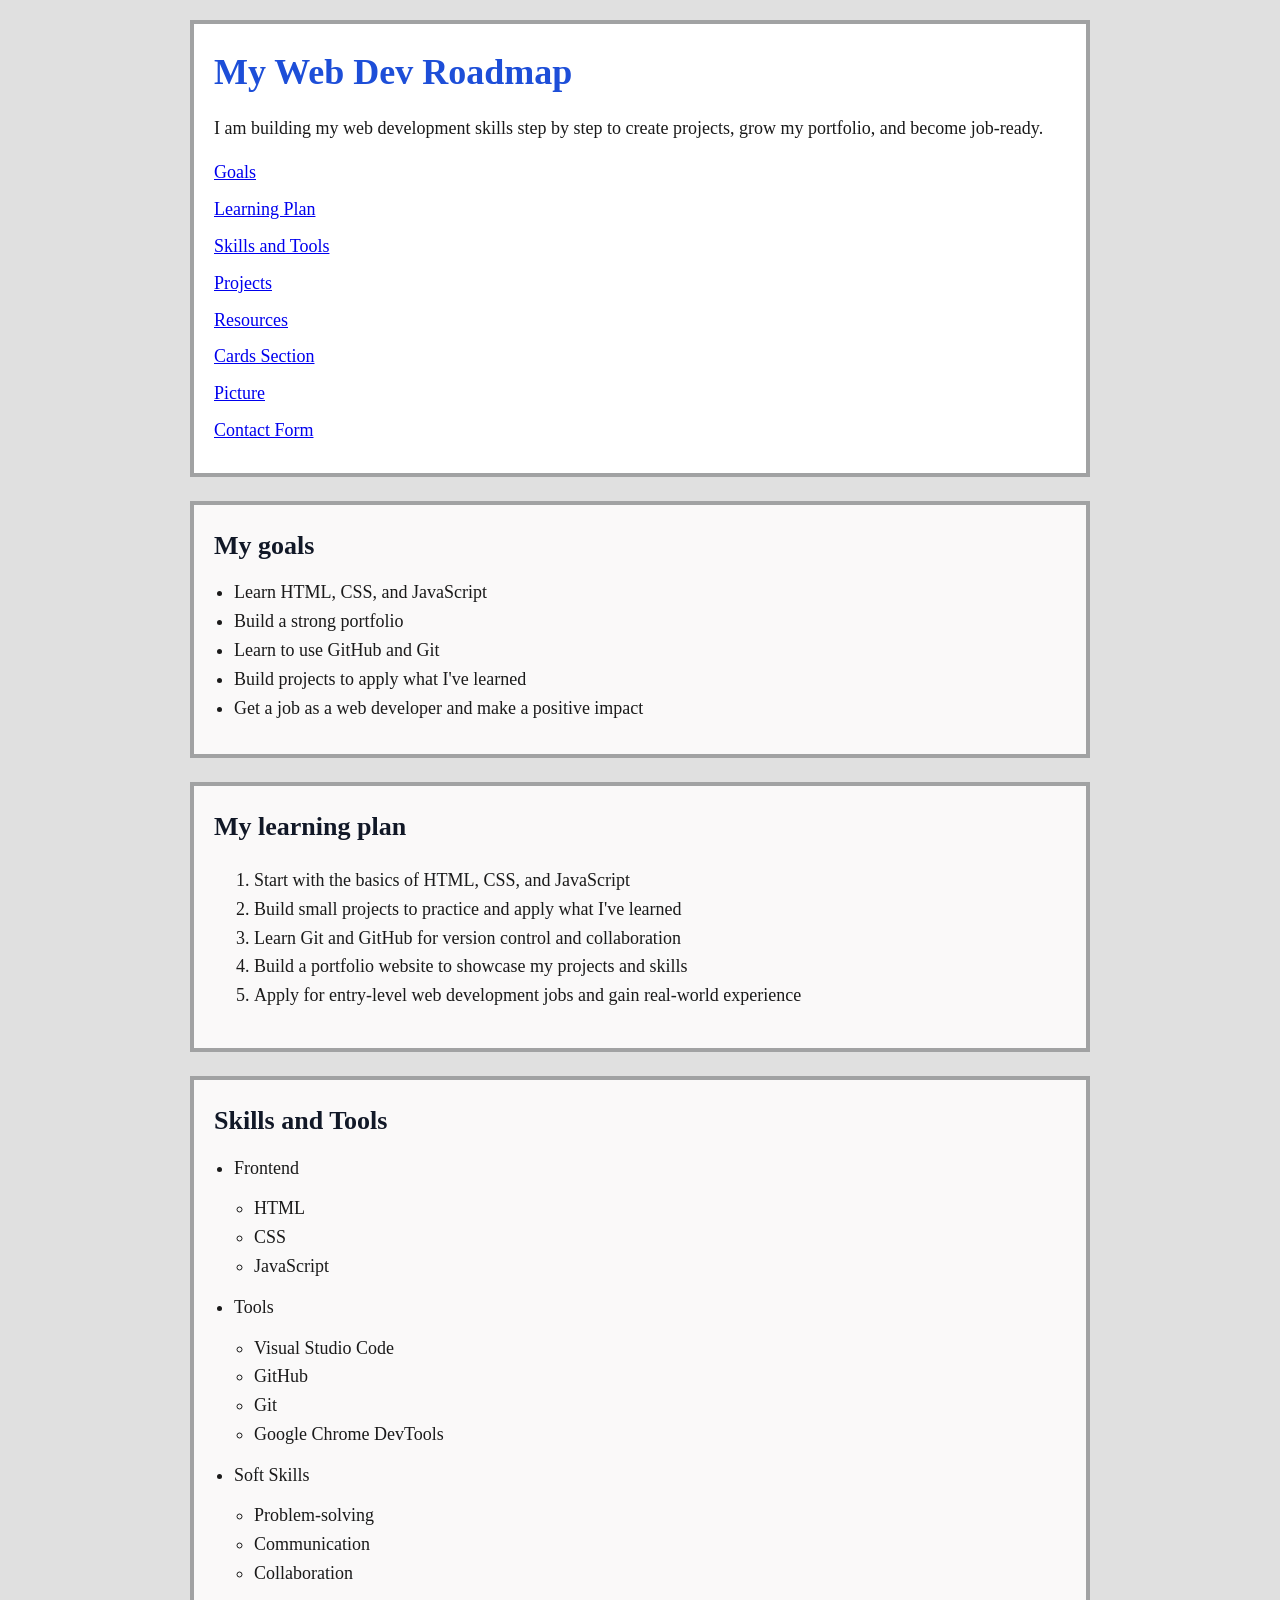
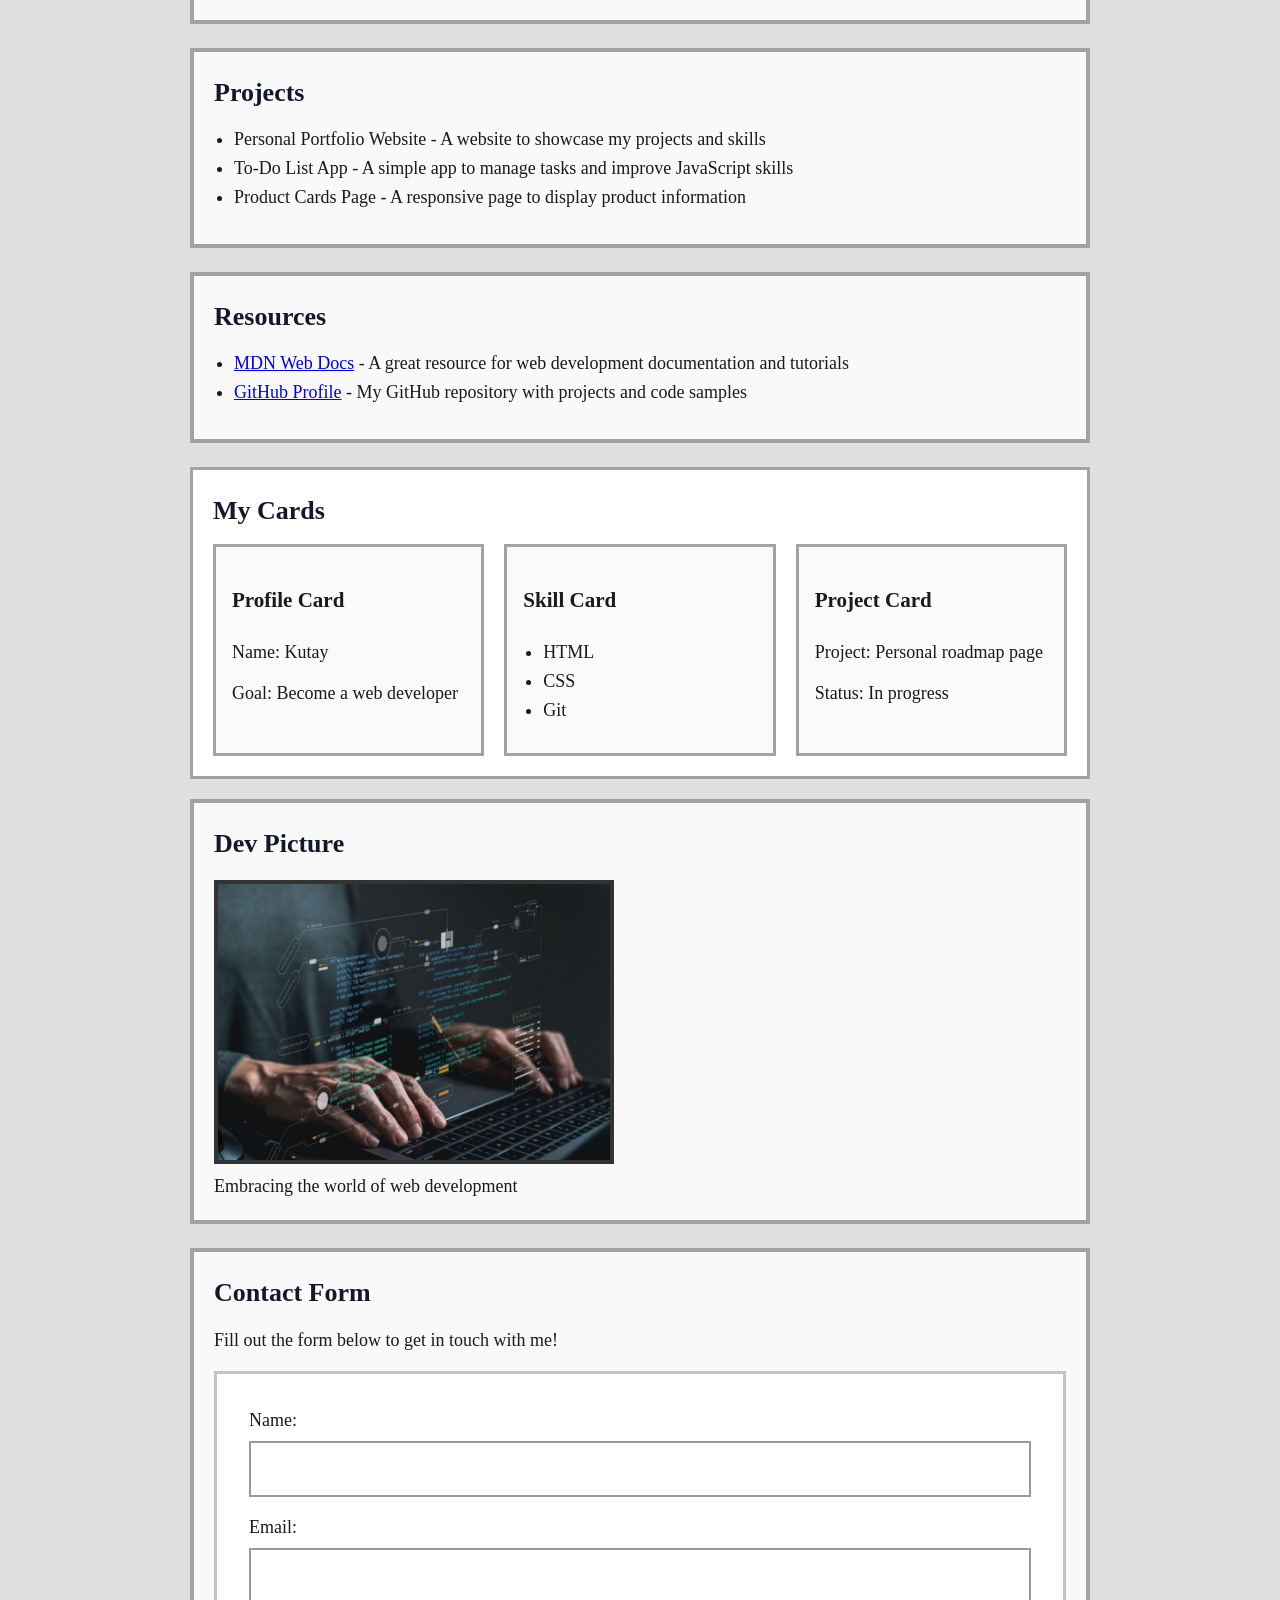
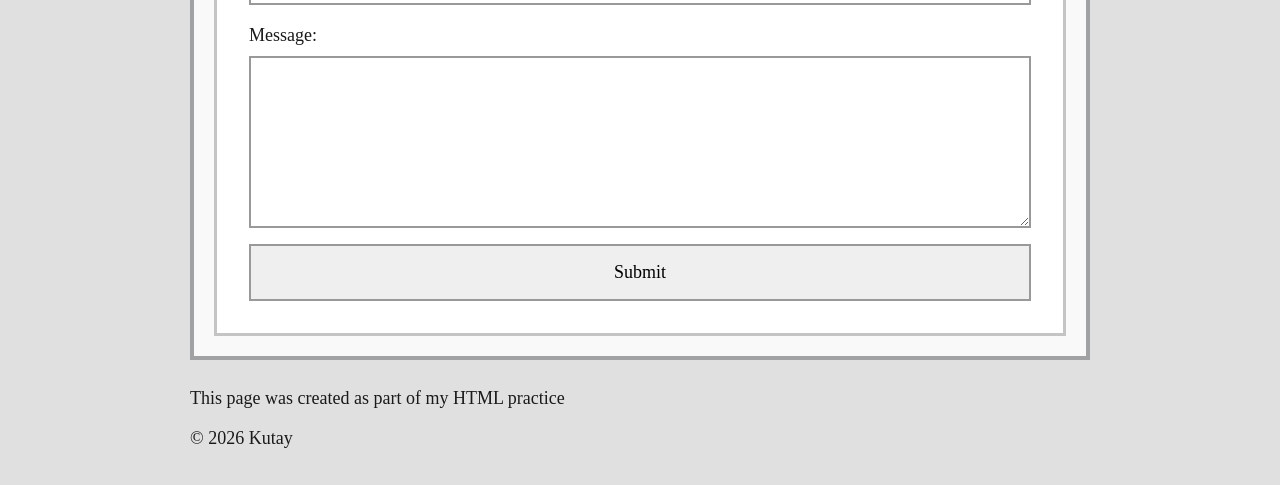
<file: index.html>
<!doctype html>
<html lang="en">
<head>
    <meta charset="utf-8" />
    <meta name="viewport" content="width=device-width, initial-scale=1" />
    <link href="styles/box-model.css" rel="stylesheet" />
    <title>Web Dev Roadmap</title>
</head>

    <body> 
    <header>
      <h1>My Web Dev Roadmap</h1>
      <p>I am building my web development skills step by step to create projects, grow my portfolio, 
       and become job-ready.</p>
      <nav>
        <ul>
          <li><a href="#goals">Goals</a></li>
          <li><a href="#learning-plan">Learning Plan</a></li>
          <li><a href="#skills-tools">Skills and Tools</a></li>
          <li><a href="#projects">Projects</a></li>
          <li><a href="#resources">Resources</a></li>
          <li><a href="#cards-section">Cards Section</a></li>
          <li><a href="#picture">Picture</a></li>
          <li><a href="#contact-form">Contact Form</a></li>
        </ul>
      </nav>

    </header>

<main>
<section id="goals">
    <h2>My goals</h2>
    <ul>
        <li>Learn HTML, CSS, and JavaScript</li>
        <li>Build a strong portfolio</li>
        <li>Learn to use GitHub and Git</li>
        <li>Build projects to apply what I've learned</li>
        <li>Get a job as a web developer and make a positive impact</li>
    </ul>

</section>
<section id="learning-plan"> 
    <h2>My learning plan</h2>
    <ol>
        <li>Start with the basics of HTML, CSS, and JavaScript</li>
        <li>Build small projects to practice and apply what I've learned</li>
        <li>Learn Git and GitHub for version control and collaboration</li>
        <li>Build a portfolio website to showcase my projects and skills</li>
        <li>Apply for entry-level web development jobs and gain real-world experience</li>
    </ol>
</section>

<section id="skills-tools">
    <h2>Skills and Tools</h2>
    <ul>
        <li>Frontend
            <ul>
                <li>HTML</li>
                <li>CSS</li>
                <li>JavaScript</li>
            </ul>
        </li>
        <li>Tools
            <ul>
                <li>Visual Studio Code</li>
                <li>GitHub</li>
                <li>Git</li>
                <li>Google Chrome DevTools</li>
            </ul>
        </li>
         <li>Soft Skills
            <ul>
                <li>Problem-solving</li>
                <li>Communication</li>
                <li>Collaboration</li>
            </ul>

         </li>
        
    </ul>
</section>

<section id="projects">
    <h2>Projects</h2>
    <ul>
        <li>Personal Portfolio Website - A website to showcase my projects and skills</li>
        <li>To-Do List App - A simple app to manage tasks and improve JavaScript skills</li>
        <li>Product Cards Page - A responsive page to display product information</li>
    </ul>

</section>

<section id="resources">
    <h2>Resources</h2>
    <ul>
        <li><a href="https://developer.mozilla.org/en-US/" target="_blank" rel="noopener noreferrer">MDN Web Docs</a> - A great resource for web development documentation and tutorials</li>
        <li><a href="https://github.com/Chedwick8" target="_blank" rel="noopener noreferrer">GitHub Profile</a> - My GitHub repository with projects and code samples</li>
    </ul>
</section>

<section class="cards-section">
  <h2>My Cards</h2>

  <div class="cards">
    <article class="card">
      <h3>Profile Card</h3>
      <p>Name: Kutay</p>
      <p>Goal: Become a web developer</p>
    </article>

    <article class="card">
      <h3>Skill Card</h3>
      <ul>
        <li>HTML</li>
        <li>CSS</li>
        <li>Git</li>
      </ul>
    </article>

    <article class="card">
      <h3>Project Card</h3>
      <p>Project: Personal roadmap page</p>
      <p>Status: In progress</p>
    </article>
  </div>
</section>

<section id="picture">
    <h2>Dev Picture</h2>
    <figure>
        <img src="images/dev.png" alt="Web development themed illustration" />
        <figcaption>Embracing the world of web development</figcaption>
    </figure>
</section>

<section id="contact-form">
<h2>Contact Form</h2>
<p>Fill out the form below to get in touch with me!</p>
<form>
    

    <p>
    <label for="name">Name:</label><br />
    <input type="text" id="name" name="name" required/>
    </p>

    <p>
    <label for="email">Email:</label><br />
    <input type="email" id="email" name="email" required/>
    </p>

    <p>

    <label for="message">Message:</label><br />
    <textarea id="message" name="message" rows="5" cols="40" required></textarea>
    </p>
    <button type="submit">Submit</button>

    </form>
   </section>
  </main>

  <footer>
    <p>This page was created as part of my HTML practice</p>
    <p>&copy; 2026 Kutay</p>
  </footer>
 </body>
</html>
</file>
<file: styles/box-model.css>
* {
  box-sizing: border-box;
}

body {
  background: #e0e0e0;
  color: #1a1a1a;
  font-size: 18px;
  margin: 0;
  padding: 20px;
  line-height: 1.6;
}

header,
main,
footer {
  max-width: 900px;
  margin: 0 auto;
}

header {
  background: #ffffff;
  border: 4px solid #a1a2a3;
  padding: 20px;
  margin-bottom: 24px;
}

nav {
  margin-top: 16px;
}

nav ul {
  margin: 0;
  padding-left: 0;
  list-style: none;
}
nav li {
  margin-bottom: 8px;
}

ul {
  margin-top: 12px;
  margin-bottom: 12px;
  padding-left: 20px;
}


h1 {
  color: #1d4ed8;
  font-size: 36px;
  margin-top: 0;
  margin-bottom: 12px;
}

h2 {
  color: #111827;
  font-size: 26px;
  margin-top: 0;
  margin-bottom: 12px;
}

p {
  margin-top: 0;
  margin-bottom: 12px;
}

section {
  background: #faf9f9;
  border: 4px solid #a1a2a3;
  padding: 20px;
  margin-bottom: 24px;
}

img {
  display: block;
  width: 100%;
  max-width: 400px;
  height: auto;
  border: 4px solid #333;
  margin-top: 12px;
}

figure {
  margin: 16px 0 0 0;
}

figcaption {
  margin-top: 8px;
}

form {
  background: #ffffff;
  border: 3px solid #c4c4c4;
  padding: 32px;
  margin-top: 16px;
}

form p {
  margin: 0 0 16px 0;
}

label {
  display: inline-block;
  margin-bottom: 6px;
}

input,
textarea {
  display: block;
}

textarea {
  resize: vertical;
  min-height: 120px;
}

input,
textarea,
button {
  width: 100%;
  padding: 12px;
  margin-bottom: 12px;
  border: 2px solid #999;
  font: inherit;
}

button {
  margin-bottom: 0;
}
.cards-section {
  background: #ffffff;
  border: 3px solid #a1a2a3;
  padding: 20px;
  margin-bottom: 20px;
}

.cards {
  display: flex;
  gap: 20px;
  flex-wrap: wrap;
  
}

.card {
  background: #f9fafb;
  border: 3px solid #a1a2a3;
  padding: 16px;
  flex: 1 1 250px;
  
}
</file>
